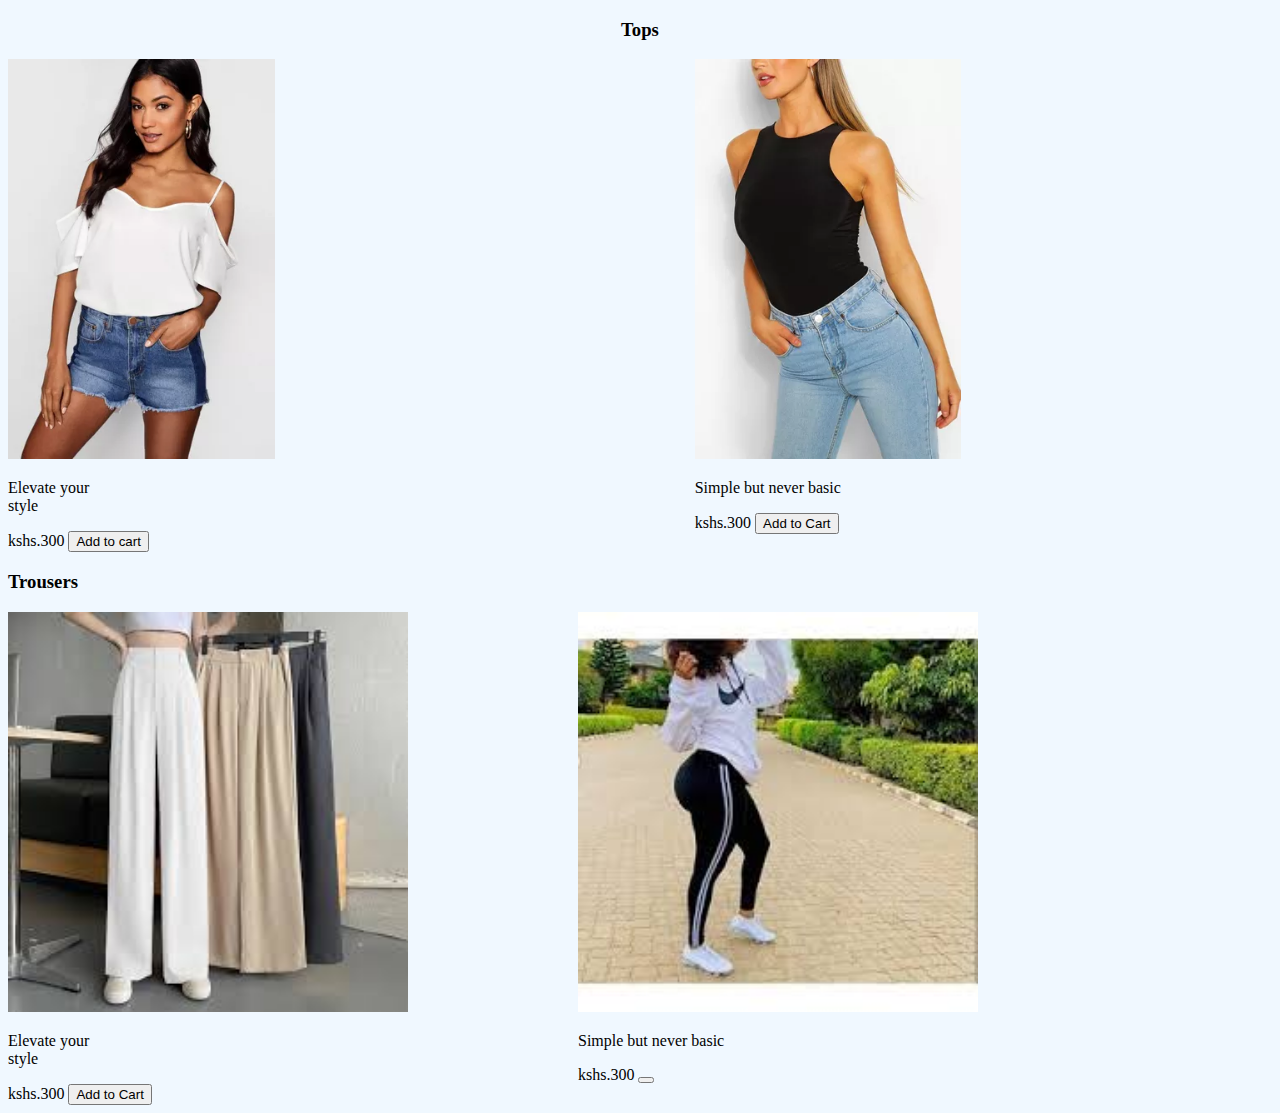
<file: tops.html>
<!DOCTYPE html>
<html lang="en">
<head>
    <meta charset="UTF-8">
    <meta http-equiv="X-UA-Compatible" content="IE=edge">
    <meta name="viewport" content="width=device-width, initial-scale=1.0">
    <title>clothes</title>
    <link rel="stylesheet" href="style.css">
</head>
<body>
    <section class="sct2">
        <h3>Tops</h3>
       <div class="bestcollection">
        <div class="p1">
            <img src="images/tops1.webp" alt="" height="400">
            <span id="p2">     
                <p>Elevate your<br>style</p>
                kshs.300
                <button>Add to cart</button>
            </span>
        </div> 
        <div class="nike1">
            <img src="images/tops2.webp" alt="" height="400">
            <span id="ni2">
                <p>Simple but never basic</p>
                kshs.300
                <button>Add to Cart</button>
            </span>                
        </div> 
       </div>
        </section>

        <section class="sct3">
            <h3>Trousers</h3>
           <div class="bestc">
            <div class="pp1">
                <img src="images/trouser.jpg 5" alt="" height="400">
                <span id="pp2">     
                    <p>Elevate your<br>style</p>
                    kshs.300
                    <button>Add to Cart</button>
                </span>
            </div> 
            <div class="ni41">
                <img src="images/truserss.jpg 5" alt="" height="400">
                <span id="ni22">
                    <p>Simple but never basic</p>
                    kshs.300
                    <button></button>
                </span>                
            </div> 
           </div>
            </section>
        
</body>
</html>
</file>
<file: style.css>
body{
    background-color: aliceblue;
     /* background-image: url(images/cloth2.jpg);
    background-size: 100%;
    background-repeat: no-repeat; */
}
.main{
    /* background-image: url(images/cloth2.jpg); */
    background-image: url(images/gif2-unscreen.gif);
    background-repeat: no-repeat;
    background-size: 100%;
    background-color: ch;
}
.div1{
    display: flex;
    gap: 690px;
}
nav li{
    list-style: none;
    display: flex;
}
.nav1{
    display: flex;
    gap: 80px;
    /* margin-left: 10%; */
}
.nav2{
    gap: 40px;

}
.div2{
     display: flex;
     gap: 50px; 
} 
#img11{
    margin-left: 7%;
}
.ptag{
    font-weight: 20;
    font-size: 50px;
}
.btn1{
    background-color: aqua;
    margin: 30%;
}
.main2{
    display: flex;
    gap: 50px;
    margin: 10%;
}
.trial{
    display: flex;
    gap: 20px;
}
.spanner{
    font-size: 40px;
    font-weight: 100;
}
.trial1{
    display: flex;
    gap: 20px;
}
.trial2{
    display: flex;
    gap: 20px;
}
.bestcollection{
    display: flex;
    gap: 420px;
}
.sct2 h3{
    text-align: center;
}
.last{
    margin: 10%;
    background-color: #dee2e6;
    padding: 50px;
    text-align: center;
}
.btn9{
    background-color: black;
    color: whitesmoke;
    padding: 7px;
}
.bestc{
    display: flex;
    gap: 170px;
}
</file>
